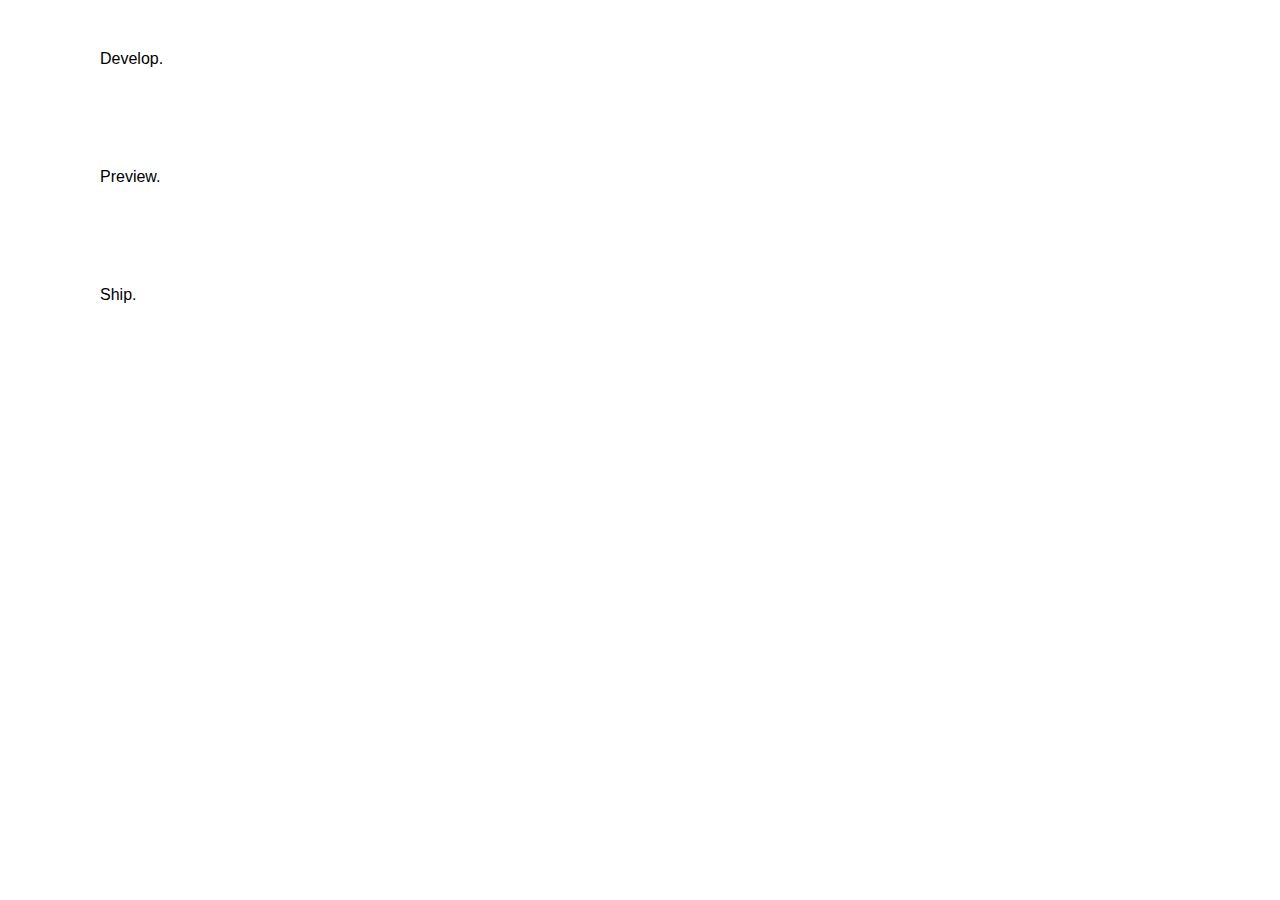
<file: Iindex.html>
<!DOCTYPE html>
<html lang="en">
<head>
    <meta charset="UTF-8">
    <meta name="viewport" content="width=device-width, initial-scale=1.0">
    <title>Document</title>
    <link rel="stylesheet" href="style.css">
</head>
<body>

    <p>Develop.</p>
    <p>Preview.</p>
    <p>Ship.</p>
</body>
</html>
</file>
<file: style.css>
*, ::before, ::after {
    box-sizing: border-box;
    margin: 0;
    padding: 0;
}

body {
    font-family: Arial, Helvetica, sans-serif;
    height: 100vh;
}

nav {
    width: 100%;
    height:70px;
    background: transparent;
    position: fixed;
    transition: all 0.3s ease-out;
}
.anim-nav {
    background: #333;
    color: #f1f1f1;
    border-bottom: 1px solid #f1f1f1;
}
.liste {
    width: 100%;
    height: 100%;
    list-style-type: none;
    display: flex;
    justify-content: center;
    align-items: center;
}
.item {
    margin: 0 10px;
    font-size: 22px;
}

.home {
    height: 100%;
    background-image: url(fond.jpg);
    background-repeat: no-repeat;
    background-size: cover;
    background-position: center;
}

h1 {
    font-size: 150px;
    padding-left: 100px;
    padding-top: 200px;
    color: #222;
}

p {
    padding: 50px 100px;
    text-align: justify;
}

/* Effet au clic */

.clickAnim {
    width: 100px;
    height: 100px;
    border-radius: 50%;
    background: linear-gradient(to top, #ff4e50, #f9d423); /* W3C, IE 10+/ Edge, Firefox 16+, Chrome 26+, Opera 12+, Safari 7+ */
    position: absolute;
    z-index: 9000;
    transform: scale(0);
    transform-origin: center;
    animation: clickAnim 1s ease-in-out;
}

@keyframes clickAnim {
    0% {
        transform: scale(0);
    }
    50% {
        transform: scale(2);
        opacity: 1;
    }
    0% {
        transform: scale(0);
        opacity: 0;
    }
}

/* Anim input */

label, input {
    width: 500px;
    margin: 5px auto;
    display: block;
}
label {
    margin-top: 35px;
}
input {
    padding: 10px;
    margin-bottom: 30px;
    outline: none;
    border: 1px solid #000;
}
</file>
